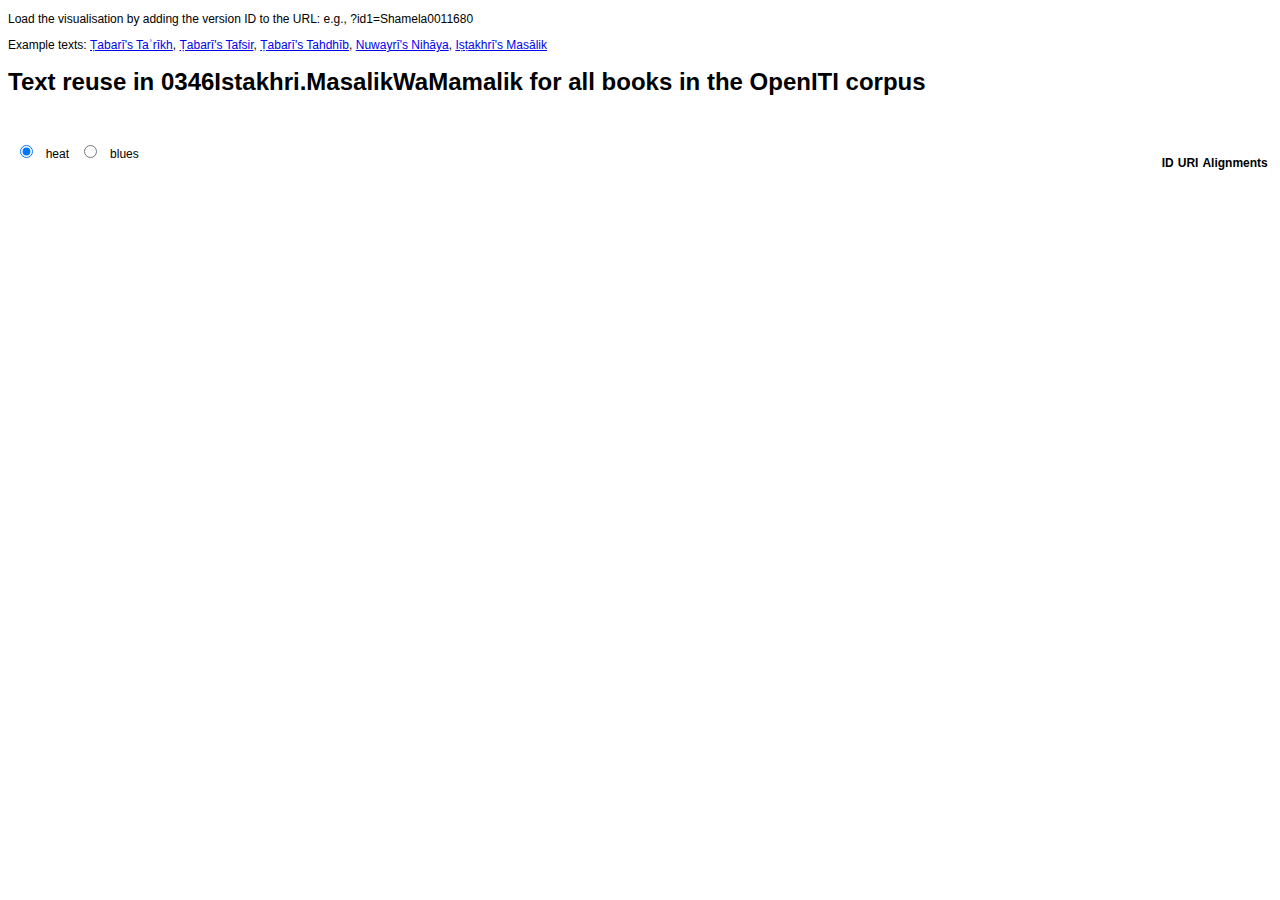
<file: index.html>
<!DOCTYPE html>
<meta charset="utf-8">
<head>

<!-- Load d3.js-->
<!-- <script src="https://d3js.org/d3.v4.js"></script> -->
<script src="js/libs/d3.v4.js"></script>

<!-- Load d3-legend
<script src="https://cdnjs.com/libraries/d3-legend"></script>-->
<script src="js/libs/d3-legend.min.js"></script>

<!-- load noUiSlider, see  https://refreshless.com/nouislider -->
<!--<script src="https://cdnjs.cloudflare.com/ajax/libs/noUiSlider/15.5.1/nouislider.min.js" integrity="sha512-T5Bneq9hePRO8JR0S/0lQ7gdW+ceLThvC80UjwkMRz+8q+4DARVZ4dqKoyENC7FcYresjfJ6ubaOgIE35irf4w==" crossorigin="anonymous" referrerpolicy="no-referrer"></script>
<link rel="stylesheet" href="https://cdnjs.cloudflare.com/ajax/libs/noUiSlider/15.5.1/nouislider.css" integrity="sha512-MKxcSu/LDtbIYHBNAWUQwfB3iVoG9xeMCm32QV5hZ/9lFaQZJVaXfz9aFa0IZExWzCpm7OWvp9zq9gVip/nLMg==" crossorigin="anonymous" referrerpolicy="no-referrer" />-->
<script src="js/libs/nouislider.v15.5.1.min.js"></script>
<link rel="stylesheet" href="css/nouislider.v15.5.1.css"/>

<!--Load components: -->
<script src="js/utils.js"></script>
<script src="js/urlParser.js"></script>
<script src="js/apiCalls.js"></script>
<script src="js/dataPreparation.js"></script>
<script src="js/sliderCreation.js"></script>
<!--<script src="js/updateCharts.js"></script>-->
<script src="js/filterFunctions.js"></script>
<script src="js/buildScatter.js"></script>
<script src="js/buildLegends.js"></script>
<script src="js/buildSideBar.js"></script>
<script src="js/buildBar.js"></script>
<script src="js/buildTable.js"></script>
<script src="js/main.js"></script>


<link rel="stylesheet" href="css/main.css"/>
</head>

<body>
  <div>
    <p>Load the visualisation by adding the version ID to the URL: e.g., ?id1=Shamela0011680</p>
    <p>
      Example texts: 
      <a href="?id1=Shamela0009783BK1&v=2022.2.7">Ṭabarī's Taʾrīkh</a>,
      <a href="?id1=Shamela0007798&v=2022.2.7">Ṭabarī's Tafsir</a>,
      <a href="?id1=JK008250Vols&v=2022.2.7">Ṭabarī's Tahdhīb</a>,
      <a href="?id1=Shamela0010283&v=2022.2.7">Nuwayrī's Nihāya</a>,
      <a href="?id1=Shamela0011680&v=2022.2.7">Iṣṭakhrī's Masālik</a>
    </p>
    <!--<button onclick="loadNuwayri()">Load Nuwayri</button>
    <button onclick="loadIstakhri()">Load Istakhri</button>
    <button onclick="loadTarikh()">Load Tarikh</button>
    <button onclick="loadTahdhib()">Load Tahdhib</button>
    <button onclick="loadTafsir()">Load Tafsir</button>
    <span>NB: use query string to load another book (currently only Nuwayrī): http://127.0.0.1:60887?id1=Shamela0010283</span>-->
    <!--<form id="csvForm" method="post" enctype="multipart/form-data">
      <label for="file">Alternatively, choose CSV file to upload (does not work yet):</label>
      <input type="file" id="file" name="file" accept=".csv" />
      <button>Submit</button>
    </form>-->
    <!--<label for="file">Alternatively, choose CSV file to upload:</label>
    <input type="file" id="file" name="file" onchange="loadCSV()" />-->
  </div>
  
  <h1 id="pageTitle">Text reuse in Nuwayrī's Nihāya for all books in the OpenITI corpus</h1>
  <!-- Create a div where the graph(s) will live -->
  <div id="legendContainer">
    <div id="legend" style="width: 50%; float: left; "></div>
    <div id="colorpicker" style="float: left; padding-top: 30px;">
        <input type="radio" id="heat" name="color_radio" value="heat" checked>
        <label for="heat">heat</label>
        <input type="radio" id="blues" name="color_radio" value="blues">
        <label for="blues">blues</label>
    </div>
  </div>
  <div id="viz" style="float: left;"></div>
  <div id="viz3" style="float: left; "></div>
  <div id="viz2"></div>
  <!-- Create a div where the filters will live -->
  <div id="filters"></div>
  <div id="stats-table-div">
    <table id="stats-table">
      <thead id="stats-table-head">
          <th class="sort-col-head">ID</td>
          <th class="sort-col-head">URI</td>
          <th class="sort-col-head">Alignments</td>
          <th class="sort-col-head">Matching characters</td>
      </thead>
      <tbody id="stats-table-body"></tbody>
    </table>
  </div>
  <div id="eventhandle-div"></div> <!--https://observablehq.com/@sarah37/snapping-range-slider-with-d3-brush-->
</body>

<script>

const dataBasePath = "data/"

let OpenITIVersion = "2021.2.5" // "2022.2.7"

/*const csvForm = document.getElementById('csvForm');
csvForm.addEventListener('submit', loadCSV);*/

/** @param {Event} event */
function handleSubmit(event) {
  // The rest of the logic will go here.
}
/*//let mainVersionID = "Shamela0010283";  // Nuwayri
let mainVersionID = "Shamela0011680";  // Istakhri
// later, we'll get the mainVersionID and the OpenITIVersion from the URL:

main(dataBasePath, OpenITIVersion, mainVersionID);*/

function resetGraph(){
  document.getElementById("viz").replaceChildren();
  document.getElementById("viz2").replaceChildren();
  document.getElementById("legend").replaceChildren();
  document.getElementById("filters").replaceChildren();
}

function loadNuwayri(){
  // remove earlier content:
  resetGraph()
  // load new data:
  let mainVersionID = "Shamela0010283";  // Nuwayri
  let OpenITIVersion = "2022.2.7" //"2021.2.5"
  //main(dataBasePath, OpenITIVersion, mainVersionID);
  window.location.href = `/?id1=${mainVersionID}&v=${OpenITIVersion}`;
}
function loadIstakhri(){
  // remove earlier content:
  resetGraph()
  // load new data:
  let mainVersionID = "Shamela0011680";  // Istakhri
  let OpenITIVersion = "2022.2.7" //"2021.2.5"
  //main(dataBasePath, OpenITIVersion, mainVersionID);
  //window.location.href = `/?id1=${mainVersionID}&v=${OpenITIVersion}`;
  window.location.search = `id1=${mainVersionID}&v=${OpenITIVersion}`;
}
function loadTarikh(){
  // remove earlier content:
  resetGraph()
  // load new data:
  let mainVersionID = "Shamela0009783BK1";  // Tabari Tarikh
  let OpenITIVersion = "2022.2.7" //"2021.2.5"
  //main(dataBasePath, OpenITIVersion, mainVersionID);
  window.location.href = `/?id1=${mainVersionID}&v=${OpenITIVersion}`;
}

function loadTafsir(){
  // remove earlier content:
  resetGraph()
  // load new data:
  let mainVersionID = "Shamela0007798";  // Tabari Jāmiʿ Bayān
  let OpenITIVersion = "2022.2.7"
  //main(dataBasePath, OpenITIVersion, mainVersionID);
  window.location.search = `/?id1=${mainVersionID}&v=${OpenITIVersion}`;
}

function loadTahdhib(){
  // remove earlier content:
  resetGraph()
  // load new data:
  let mainVersionID = "JK008250Vols";  // Tabari Tahdhīb
  let OpenITIVersion = "2022.2.7"
  //main(dataBasePath, OpenITIVersion, mainVersionID);
  window.location.href = `/?id1=${mainVersionID}&v=${OpenITIVersion}`;
}

function loadCSV(event){
  // remove earlier content:
  resetGraph()
  /*
  // upload data: see https://www.freecodecamp.org/news/upload-files-with-javascript/
  const form = event.currentTarget;
  const formData = new FormData(form);
  const url = new URL(form.action);
  const fetchOptions = {
    method: form.method,
    body: formData
  };
  fetch(url, fetchOptions);
  

  // prevent the page from being reloaded:
  event.preventDefault();*/
  /*// upload data: see https://developer.mozilla.org/en-US/docs/Web/API/FileReader/readAsText
  //const [file] = document.querySelector("input[type=file]").files;
  const fileReader = new FileReader();
  fileReader.onload = function(event) {
    console.log(event.target.result);
  }
  let file = event.target.files[0];
  fileReader.readAsText(file);*/
  let mainVersionID = "UPLOAD";
  main(dataBasePath, OpenITIVersion, mainVersionID);
}


// try to get the ID of book 1 from the URL;
let thisUrl = parseUrl();
console.log(thisUrl);
if (thisUrl.id1 && !thisUrl.id2) {
  console.log("LOADING "+thisUrl.id1);
  let version = "";
  if (thisUrl.OpenITIVersion.startsWith("v")){
    version = thisUrl.OpenITIVersion.substr(1,thisUrl.OpenITIVersion.length);
  } else {
    version = thisUrl.OpenITIVersion;
  }
  main(dataBasePath, version, thisUrl.id1);
} else {
  loadIstakhri()
}
</script>
</file>
<file: css/nouislider.v15.5.1.css>
/* Functional styling;
 * These styles are required for noUiSlider to function.
 * You don't need to change these rules to apply your design.
 */
.noUi-target,
.noUi-target * {
  -webkit-touch-callout: none;
  -webkit-tap-highlight-color: rgba(0, 0, 0, 0);
  -webkit-user-select: none;
  -ms-touch-action: none;
  touch-action: none;
  -ms-user-select: none;
  -moz-user-select: none;
  user-select: none;
  -moz-box-sizing: border-box;
  box-sizing: border-box;
}
.noUi-target {
  position: relative;
}
.noUi-base,
.noUi-connects {
  width: 100%;
  height: 100%;
  position: relative;
  z-index: 1;
}
/* Wrapper for all connect elements.
 */
.noUi-connects {
  overflow: hidden;
  z-index: 0;
}
.noUi-connect,
.noUi-origin {
  will-change: transform;
  position: absolute;
  z-index: 1;
  top: 0;
  right: 0;
  height: 100%;
  width: 100%;
  -ms-transform-origin: 0 0;
  -webkit-transform-origin: 0 0;
  -webkit-transform-style: preserve-3d;
  transform-origin: 0 0;
  transform-style: flat;
}
/* Offset direction
 */
.noUi-txt-dir-rtl.noUi-horizontal .noUi-origin {
  left: 0;
  right: auto;
}
/* Give origins 0 height/width so they don't interfere with clicking the
 * connect elements.
 */
.noUi-vertical .noUi-origin {
  top: -100%;
  width: 0;
}
.noUi-horizontal .noUi-origin {
  height: 0;
}
.noUi-handle {
  -webkit-backface-visibility: hidden;
  backface-visibility: hidden;
  position: absolute;
}
.noUi-touch-area {
  height: 100%;
  width: 100%;
}
.noUi-state-tap .noUi-connect,
.noUi-state-tap .noUi-origin {
  -webkit-transition: transform 0.3s;
  transition: transform 0.3s;
}
.noUi-state-drag * {
  cursor: inherit !important;
}
/* Slider size and handle placement;
 */
.noUi-horizontal {
  height: 18px;
}
.noUi-horizontal .noUi-handle {
  width: 34px;
  height: 28px;
  right: -17px;
  top: -6px;
}
.noUi-vertical {
  width: 18px;
}
.noUi-vertical .noUi-handle {
  width: 28px;
  height: 34px;
  right: -6px;
  bottom: -17px;
}
.noUi-txt-dir-rtl.noUi-horizontal .noUi-handle {
  left: -17px;
  right: auto;
}
/* Styling;
 * Giving the connect element a border radius causes issues with using transform: scale
 */
.noUi-target {
  background: #FAFAFA;
  border-radius: 4px;
  border: 1px solid #D3D3D3;
  box-shadow: inset 0 1px 1px #F0F0F0, 0 3px 6px -5px #BBB;
}
.noUi-connects {
  border-radius: 3px;
}
.noUi-connect {
  background: #3FB8AF;
}
/* Handles and cursors;
 */
.noUi-draggable {
  cursor: ew-resize;
}
.noUi-vertical .noUi-draggable {
  cursor: ns-resize;
}
.noUi-handle {
  border: 1px solid #D9D9D9;
  border-radius: 3px;
  background: #FFF;
  cursor: default;
  box-shadow: inset 0 0 1px #FFF, inset 0 1px 7px #EBEBEB, 0 3px 6px -3px #BBB;
}
.noUi-active {
  box-shadow: inset 0 0 1px #FFF, inset 0 1px 7px #DDD, 0 3px 6px -3px #BBB;
}
/* Handle stripes;
 */
.noUi-handle:before,
.noUi-handle:after {
  content: "";
  display: block;
  position: absolute;
  height: 14px;
  width: 1px;
  background: #E8E7E6;
  left: 14px;
  top: 6px;
}
.noUi-handle:after {
  left: 17px;
}
.noUi-vertical .noUi-handle:before,
.noUi-vertical .noUi-handle:after {
  width: 14px;
  height: 1px;
  left: 6px;
  top: 14px;
}
.noUi-vertical .noUi-handle:after {
  top: 17px;
}
/* Disabled state;
 */
[disabled] .noUi-connect {
  background: #B8B8B8;
}
[disabled].noUi-target,
[disabled].noUi-handle,
[disabled] .noUi-handle {
  cursor: not-allowed;
}
/* Base;
 *
 */
.noUi-pips,
.noUi-pips * {
  -moz-box-sizing: border-box;
  box-sizing: border-box;
}
.noUi-pips {
  position: absolute;
  color: #999;
}
/* Values;
 *
 */
.noUi-value {
  position: absolute;
  white-space: nowrap;
  text-align: center;
}
.noUi-value-sub {
  color: #ccc;
  font-size: 10px;
}
/* Markings;
 *
 */
.noUi-marker {
  position: absolute;
  background: #CCC;
}
.noUi-marker-sub {
  background: #AAA;
}
.noUi-marker-large {
  background: #AAA;
}
/* Horizontal layout;
 *
 */
.noUi-pips-horizontal {
  padding: 10px 0;
  height: 80px;
  top: 100%;
  left: 0;
  width: 100%;
}
.noUi-value-horizontal {
  -webkit-transform: translate(-50%, 50%);
  transform: translate(-50%, 50%);
}
.noUi-rtl .noUi-value-horizontal {
  -webkit-transform: translate(50%, 50%);
  transform: translate(50%, 50%);
}
.noUi-marker-horizontal.noUi-marker {
  margin-left: -1px;
  width: 2px;
  height: 5px;
}
.noUi-marker-horizontal.noUi-marker-sub {
  height: 10px;
}
.noUi-marker-horizontal.noUi-marker-large {
  height: 15px;
}
/* Vertical layout;
 *
 */
.noUi-pips-vertical {
  padding: 0 10px;
  height: 100%;
  top: 0;
  left: 100%;
}
.noUi-value-vertical {
  -webkit-transform: translate(0, -50%);
  transform: translate(0, -50%);
  padding-left: 25px;
}
.noUi-rtl .noUi-value-vertical {
  -webkit-transform: translate(0, 50%);
  transform: translate(0, 50%);
}
.noUi-marker-vertical.noUi-marker {
  width: 5px;
  height: 2px;
  margin-top: -1px;
}
.noUi-marker-vertical.noUi-marker-sub {
  width: 10px;
}
.noUi-marker-vertical.noUi-marker-large {
  width: 15px;
}
.noUi-tooltip {
  display: block;
  position: absolute;
  border: 1px solid #D9D9D9;
  border-radius: 3px;
  background: #fff;
  color: #000;
  padding: 5px;
  text-align: center;
  white-space: nowrap;
}
.noUi-horizontal .noUi-tooltip {
  -webkit-transform: translate(-50%, 0);
  transform: translate(-50%, 0);
  left: 50%;
  bottom: 120%;
}
.noUi-vertical .noUi-tooltip {
  -webkit-transform: translate(0, -50%);
  transform: translate(0, -50%);
  top: 50%;
  right: 120%;
}
.noUi-horizontal .noUi-origin > .noUi-tooltip {
  -webkit-transform: translate(50%, 0);
  transform: translate(50%, 0);
  left: auto;
  bottom: 10px;
}
.noUi-vertical .noUi-origin > .noUi-tooltip {
  -webkit-transform: translate(0, -18px);
  transform: translate(0, -18px);
  top: auto;
  right: 28px;
}
</file>
<file: css/main.css>
body { font: 12px Arial;}


rect.overlay {
	stroke: black;
}
rect.selection {
	stroke: none;
  fill: steelblue;
  fill-opacity: 0.6;
}


#viz {
  position: relative;
}

.svg-plot,
.canvas-plot {
  position:absolute;
}

/*.canvas-plot {
  display: none;
}*/
.hidden-canvas {
  position:absolute;
  display: none;
  /*image-rendering: pixelated;    // disable anti-aliasing so that all pixels of the shapes are the same color!
  image-rendering: crisp-edges;  // disable anti-aliasing so that all pixels of the shapes are the same color!*/
}

div.tooltip {
    position: absolute;
    /*text-align: center;
    //width: 500px;
    //height: 100px;*/
    padding: 5px;
    font: 12px sans-serif;
    background: black;
    color: grey;
    border: 0px;
    border-radius: 8px;
    pointer-events: none;
		opacity: 0;
}

div.diff-tooltip {
    position: absolute;
    /*text-align: center;
    //width: 500px;
    //height: 100px;*/
    padding: 5px;
    font: 12px sans-serif;
    background: blue;
    color: white;
    border: 0px;
    border-radius: 8px;
    pointer-events: none;
		opacity: 0;
}


/*SLIDER*/
.slider-container {
    height:50px;
    width: 200px;
    padding-bottom: 20px;
    padding-left: 20px;
}
.slider-input {
  margin-top: 5px;
  margin-bottom: 5px;
  width: 3em;
  border-radius: 4px;
  border: 1px solid #D3D3D3;
}
.slider-input-max {
  float: right;
}
.slider {
  height: 10px;
}
/* rounded, smaller, slider: see https://refreshless.com/nouislider/examples/#section-styling*/
.slider .noUi-handle::before,
.slider .noUi-handle::after {
    display: none;  /*remove the decorative vertical lines on the slider handles */
}
.slider .noUi-handle {
  height: 18px;
  width: 18px;
  top: -5px;
  right: -9px; /* half the width */
  border-radius: 9px;
}

/**/
.slider-container {
  display: inline-block;
}

/**/
#stats-table-div {
  height: 200px;
  padding-bottom: 20px;
  padding-left: 20px;
  padding-right: 20px;
  margin-top: 50px;
  overflow: scroll;
}
.sort-col-head {
  cursor: pointer;
}
</file>
